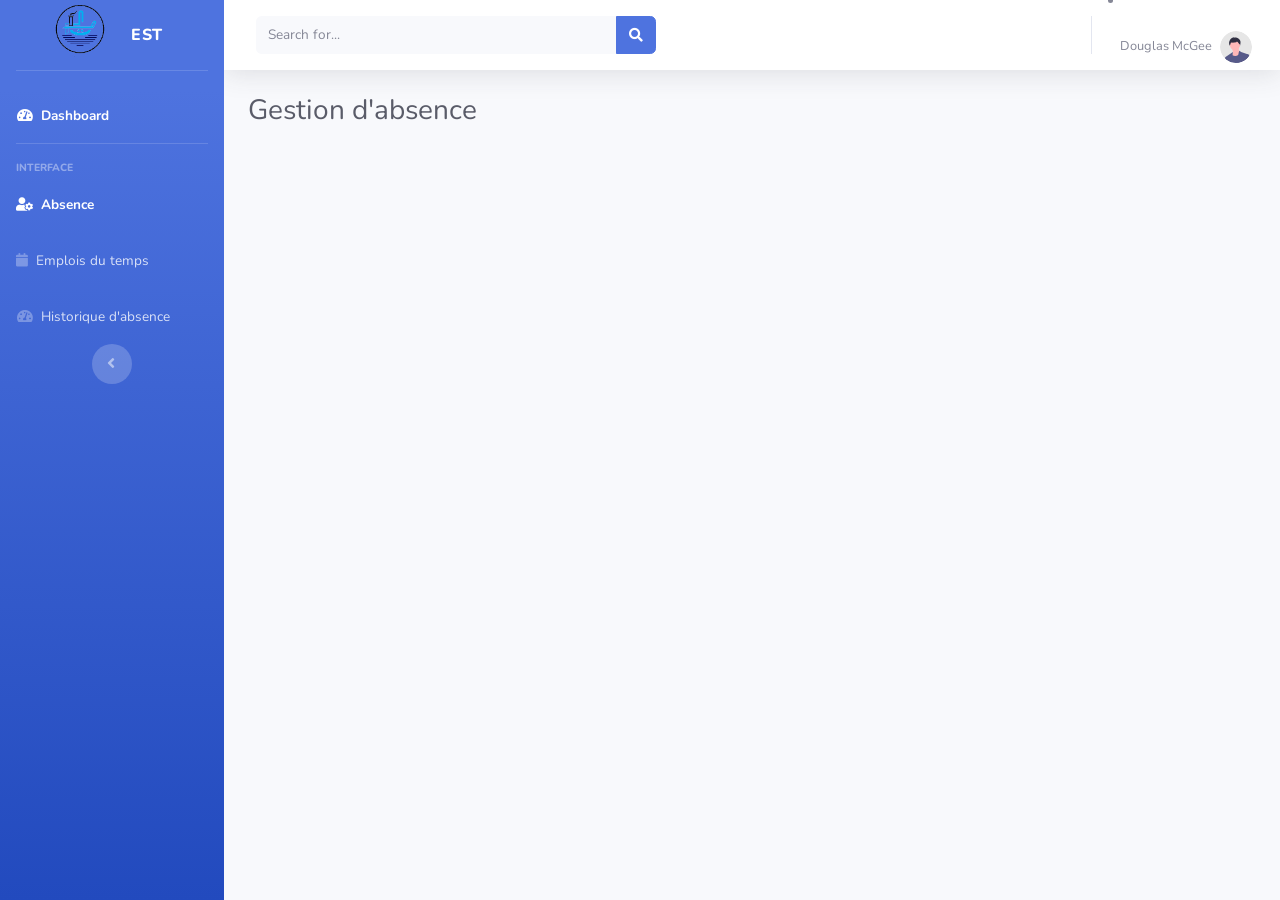
<file: blank.html>
<!DOCTYPE html>
<html lang="en">

<head>

    <meta charset="utf-8">
    <meta http-equiv="X-UA-Compatible" content="IE=edge">
    <meta name="viewport" content="width=device-width, initial-scale=1, shrink-to-fit=no">
    <meta name="description" content="">
    <meta name="author" content="">

    <title>SB Admin 2 - Blank</title>

    <!-- Custom fonts for this template-->
    <link href="../vendor/fontawesome-free/css/all.min.css" rel="stylesheet" type="text/css">
    <link
        href="https://fonts.googleapis.com/css?family=Nunito:200,200i,300,300i,400,400i,600,600i,700,700i,800,800i,900,900i"
        rel="stylesheet">

    <!-- Custom styles for this template-->
    <link href="../css/sb-admin-2.min.css" rel="stylesheet">

</head>

<body id="page-top">

    <!-- Page Wrapper -->
    <div id="wrapper">

        <!-- Sidebar -->
        <ul class="navbar-nav bg-gradient-primary sidebar sidebar-dark accordion" id="accordionSidebar">

            <!-- Sidebar - Brand -->
            <a class="sidebar-brand d-flex align-items-center justify-content-center" href="index.html">
                <div class="sidebar-brand-icon ">
                    <img src="../img/est.png" width="70 px" alt="">
                </div>
                <div class="sidebar-brand-text mx-3">EST</div>
            </a>
            <!-- Divider -->
            <hr class="sidebar-divider d-none d-md-block">

            <!-- Nav Item - Dashboard -->
            <li class="nav-item active">
                <a class="nav-link" href="index.html">
                    <i class="fas fa-fw fa-tachometer-alt"></i>
                    <span>Dashboard</span></a>
            </li>

            <!-- Divider -->
            <hr class="sidebar-divider">

            <!-- Heading -->
            <div class="sidebar-heading">
                Interface
            </div>
            <!--  absence nav -->
            <li class="nav-item active">
                <a class="nav-link" href="interface/absence.html">
                    <i class="fas fa-user-cog"></i>
                    <span>Absence</span></a>
            </li>
            <!-- end Absence nav -->
            <!--  emplois du temps nav -->
            <li class="nav-item ">
                <a class="nav-link " href="#">
                    <i class="fas fa-calendar fa-2x"></i>
                    <span>Emplois du temps</span>
                </a>
                
            </li>
            <!-- end emplois du temps nav -->
            <!--  historique d'absence nav -->
            <li class="nav-item">
                <a class="nav-link " href="#" >
                    <i class="fas fa-fw fa-tachometer-alt"></i>
                    <span>Historique d'absence</span>
                </a>
                
            </li>
            <!-- end historique d'absence nav -->
            <!-- Sidebar Toggler (Sidebar) -->
            <div class="text-center d-none d-md-inline">
                <button class="rounded-circle border-0" id="sidebarToggle"></button>
            </div>

        </ul>
        <!-- End of Sidebar -->

        <!-- Content Wrapper -->
        <div id="content-wrapper" class="d-flex flex-column">

            <!-- Main Content -->
            <div id="content">

                <!-- Topbar -->
                <nav class="navbar navbar-expand navbar-light bg-white topbar mb-4 static-top shadow">

                    <!-- Sidebar Toggle (Topbar) -->
                    <button id="sidebarToggleTop" class="btn btn-link d-md-none rounded-circle mr-3">
                        <i class="fa fa-bars"></i>
                    </button>

                    <!-- Topbar Search -->
                    <form
                        class="d-none d-sm-inline-block form-inline mr-auto ml-md-3 my-2 my-md-0 mw-100 navbar-search">
                        <div class="input-group">
                            <input type="text" class="form-control bg-light border-0 small" placeholder="Search for..."
                                aria-label="Search" aria-describedby="basic-addon2">
                            <div class="input-group-append">
                                <button class="btn btn-primary" type="button">
                                    <i class="fas fa-search fa-sm"></i>
                                </button>
                            </div>
                        </div>
                    </form>



                        

                        <div class="topbar-divider d-none d-sm-block"></div>

                        <!-- Nav Item - User Information -->
                        <li class="nav-item dropdown no-arrow">
                            <a class="nav-link dropdown-toggle" href="#" id="userDropdown" role="button"
                                data-toggle="dropdown" aria-haspopup="true" aria-expanded="false">
                                <span class="mr-2 d-none d-lg-inline text-gray-600 small">Douglas McGee</span>
                                <img class="img-profile rounded-circle"
                                    src="../img/undraw_profile.svg">
                            </a>
                            <!-- Dropdown - User Information -->
                            <div class="dropdown-menu dropdown-menu-right shadow animated--grow-in"
                                aria-labelledby="userDropdown">
                                <a class="dropdown-item" href="#">
                                    <i class="fas fa-user fa-sm fa-fw mr-2 text-gray-400"></i>
                                    Profile
                                </a>
                                <a class="dropdown-item" href="#">
                                    <i class="fas fa-cogs fa-sm fa-fw mr-2 text-gray-400"></i>
                                    Settings
                                </a>
                                <a class="dropdown-item" href="#">
                                    <i class="fas fa-list fa-sm fa-fw mr-2 text-gray-400"></i>
                                    Activity Log
                                </a>
                                <div class="dropdown-divider"></div>
                                <a class="dropdown-item" href="#" data-toggle="modal" data-target="#logoutModal">
                                    <i class="fas fa-sign-out-alt fa-sm fa-fw mr-2 text-gray-400"></i>
                                    Logout
                                </a>
                            </div>
                        </li>

                    </ul>

                </nav>
                <!-- End of Topbar -->

                <!-- Begin Page Content -->
                <div class="container-fluid">

                    <!-- Page Heading -->
                    <h1 class="h3 mb-4 text-gray-800">Gestion d'absence</h1>

                </div>
                
    <!-- End of Page Wrapper -->

    <!-- Scroll to Top Button-->
    <a class="scroll-to-top rounded" href="#page-top">
        <i class="fas fa-angle-up"></i>
    </a>

    <!-- Logout Modal-->
    <div class="modal fade" id="logoutModal" tabindex="-1" role="dialog" aria-labelledby="exampleModalLabel"
        aria-hidden="true">
        <div class="modal-dialog" role="document">
            <div class="modal-content">
                <div class="modal-header">
                    <h5 class="modal-title" id="exampleModalLabel">Ready to Leave?</h5>
                    <button class="close" type="button" data-dismiss="modal" aria-label="Close">
                        <span aria-hidden="true">×</span>
                    </button>
                </div>
                <div class="modal-body">Select "Logout" below if you are ready to end your current session.</div>
                <div class="modal-footer">
                    <button class="btn btn-secondary" type="button" data-dismiss="modal">Cancel</button>
                    <a class="btn btn-primary" href="login.html">Logout</a>
                </div>
            </div>
        </div>
    </div>

    <!-- Bootstrap core JavaScript-->
    <script src="../vendor/jquery/jquery.min.js"></script>
    <script src="../vendor/bootstrap/js/bootstrap.bundle.min.js"></script>

    <!-- Core plugin JavaScript-->
    <script src="../vendor/jquery-easing/jquery.easing.min.js"></script>

    <!-- Custom scripts for all pages-->
    <script src="../js/sb-admin-2.min.js"></script>
    

</body>

</html>
</file>
